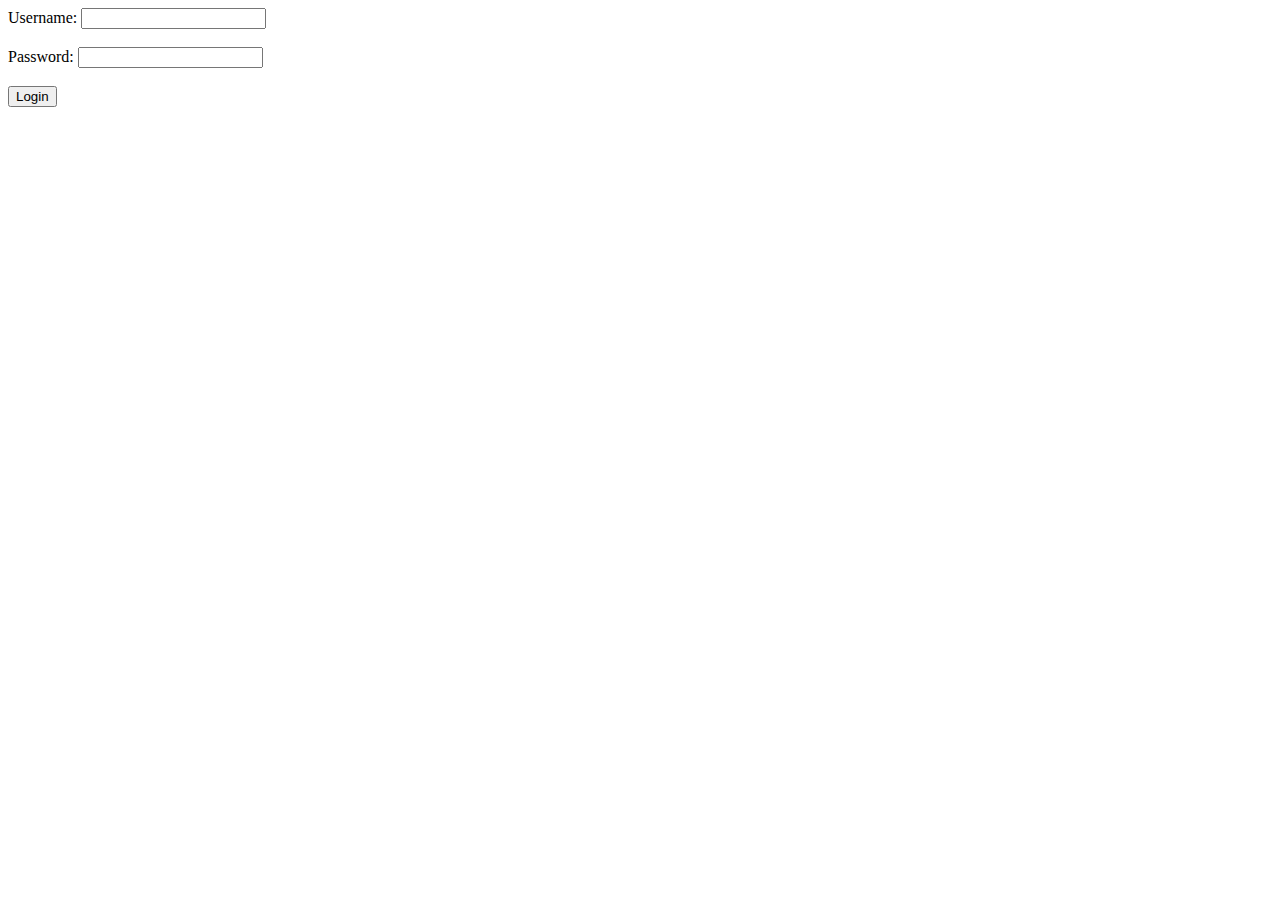
<file: index.html>
<!DOCTYPE html>
<html lang="en">
<head>
    <meta charset="UTF-8">
    <meta http-equiv="X-UA-Compatible" content="IE=edge">
    <meta name="viewport" content="width=device-width, initial-scale=1.0">
    <title>Document</title>
</head>
<body>
    <div>
    <form>
        <label for="username">Username:</label>
        <input type="text" id="username" name="username"><br><br>
        <label for="password">Password:</label>
        <input type="password" id="password" name="password"><br><br>
        <button type="button" onclick="login()">Login</button>
      </form>
    </div>
      <script>
        function login() {
  // Get the entered username and password
  let username = document.getElementById("username").value;
  let password = document.getElementById("password").value;

  // Check if the username and password are valid
  if (username === "kp" && password === "kp123") {
    // If valid, redirect to the patient_portal.html page
    window.location.href = "patient_portal.html";
  } else {
    // If invalid, display an error message
    alert("Invalid username or password. Please try again.");
  }
}
      </script>
</body>
</html>
</file>
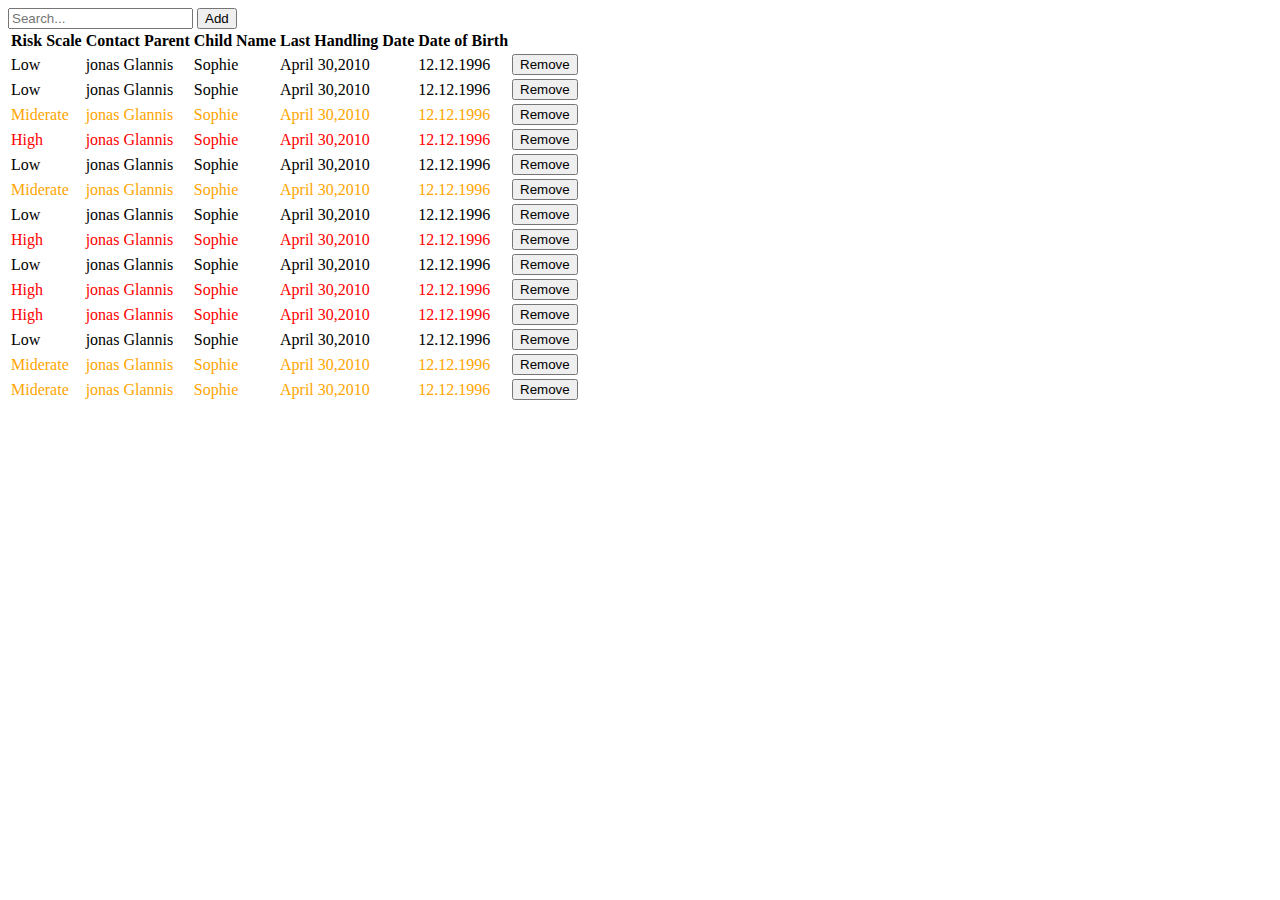
<file: fetch_array_data_send_to_table.html>
<!DOCTYPE html>
<html lang="en">
<head>
    <meta charset="UTF-8">
    <meta http-equiv="X-UA-Compatible" content="IE=edge">
    <meta name="viewport" content="width=device-width, initial-scale=1.0">
    <title>Document</title>
</head>
<body>
    
    <input type="text" id="search-input" placeholder="Search...">
    <button id="add-button">Add</button>
    <!-- <button id="remove-button">Remove</button> -->
        <table id="myTable">
         <thead>
            <tr>
              <th>Risk Scale</th>
              <th>Contact Parent</th>
              <th>Child Name</th>
              <th>Last Handling Date</th>
              <th>Date of Birth</th>
            </tr>
          </thead>
          <tbody id="table-body"></tbody>
        </table>


<script>
    const tableBody = document.getElementById('table-body');
const searchInput = document.getElementById('search-input');
const addButton = document.getElementById('add-button');
const removeButton = document.getElementById('remove-button');

let data = [
  { risk_scale: 'Low', contact_parent: 'jonas Glannis', child_name: 'Sophie', last_handling_date: 'April 30,2010', dob: '12.12.1996'},
  { risk_scale: 'Low', contact_parent: 'jonas Glannis', child_name: 'Sophie', last_handling_date: 'April 30,2010', dob: '12.12.1996'},
  { risk_scale: 'Miderate', contact_parent: 'jonas Glannis', child_name: 'Sophie', last_handling_date: 'April 30,2010', dob: '12.12.1996'},
  { risk_scale: 'High', contact_parent: 'jonas Glannis', child_name: 'Sophie', last_handling_date: 'April 30,2010', dob: '12.12.1996'},
  { risk_scale: 'Low', contact_parent: 'jonas Glannis', child_name: 'Sophie', last_handling_date: 'April 30,2010', dob: '12.12.1996'},
  { risk_scale: 'Miderate', contact_parent: 'jonas Glannis', child_name: 'Sophie', last_handling_date: 'April 30,2010', dob: '12.12.1996'},
  { risk_scale: 'Low', contact_parent: 'jonas Glannis', child_name: 'Sophie', last_handling_date: 'April 30,2010', dob: '12.12.1996'},
  { risk_scale: 'High', contact_parent: 'jonas Glannis', child_name: 'Sophie', last_handling_date: 'April 30,2010', dob: '12.12.1996'},
  { risk_scale: 'Low', contact_parent: 'jonas Glannis', child_name: 'Sophie', last_handling_date: 'April 30,2010', dob: '12.12.1996'},
  { risk_scale: 'High', contact_parent: 'jonas Glannis', child_name: 'Sophie', last_handling_date: 'April 30,2010', dob: '12.12.1996'},
  { risk_scale: 'High', contact_parent: 'jonas Glannis', child_name: 'Sophie', last_handling_date: 'April 30,2010', dob: '12.12.1996'},
  { risk_scale: 'Low', contact_parent: 'jonas Glannis', child_name: 'Sophie', last_handling_date: 'April 30,2010', dob: '12.12.1996'},
  { risk_scale: 'Miderate', contact_parent: 'jonas Glannis', child_name: 'Sophie', last_handling_date: 'April 30,2010', dob: '12.12.1996'},
  { risk_scale: 'Miderate', contact_parent: 'jonas Glannis', child_name: 'Sophie', last_handling_date: 'April 30,2010', dob: '12.12.1996'},

];

function populateTable(data) {
  tableBody.innerHTML = '';

  data.forEach((item, index) => {
    const row = document.createElement('tr');
    row.innerHTML = `
      <td>${item.risk_scale}</td>
      <td>${item.contact_parent}</td>
      <td>${item.child_name}</td>
      <td>${item.last_handling_date}</td>
      <td>${item.dob}</td>
      <td>
        <button class="remove-button" data-index="${index}">Remove</button>
      </td>
    `;
    tableBody.appendChild(row);
  });
}

function filterData(searchTerm) {
  const filteredData = data.filter((item) => {
    return item.name.toLowerCase().includes(searchTerm.toLowerCase()) ||
           item.city.toLowerCase().includes(searchTerm.toLowerCase()) ;
  });

  populateTable(filteredData);
}

function addData() {
  const risk_scale = prompt('Enter risk_scale:');
  const contact_parent = prompt('Enter contact_parent:');
  const child_name = prompt('Enter child_name:');
  const last_handling_date = prompt('Enter last_handling_date:');
  const dob = prompt('Enter dob:');

  if (risk_scale && contact_parent && child_name && last_handling_date && dob) {
    const newData = { risk_scale, contact_parent, child_name, last_handling_date, dob};
    data.push(newData);
    populateTable(data);
  }
}

function removeData(index) {
  data.splice(index, 1);
  populateTable(data);
}

searchInput.addEventListener('input', (event) => {
  const searchTerm = event.target.value.trim();

  if (searchTerm !== '') {
    filterData(searchTerm);
  } else {
    populateTable(data);
  }
});

addButton.addEventListener('click', addData);

tableBody.addEventListener('click', (event) => {
  if (event.target.classList.contains('remove-button')) {
    const index = event.target.getAttribute('data-index');
    removeData(index);
  }
});

populateTable(data);


// for change rows color on risk scale cell data changes
  var table = document.getElementById("myTable");
  var rows = table.getElementsByTagName("tr");
  for (var i = 0; i < rows.length; i++) {
    var cells = rows[i].getElementsByTagName("td");
    for (var j = 0; j < cells.length; j++) {
      if (cells[j].innerHTML === "Low") {
        rows[i].style.color = "black";
      } else if (cells[j].innerHTML === "Miderate") {
        rows[i].style.color = "orange";
      } else if (cells[j].innerHTML === "High") {
        rows[i].style.color = "red";
      }
    }
  }

</script>
</body>
</html>
</file>
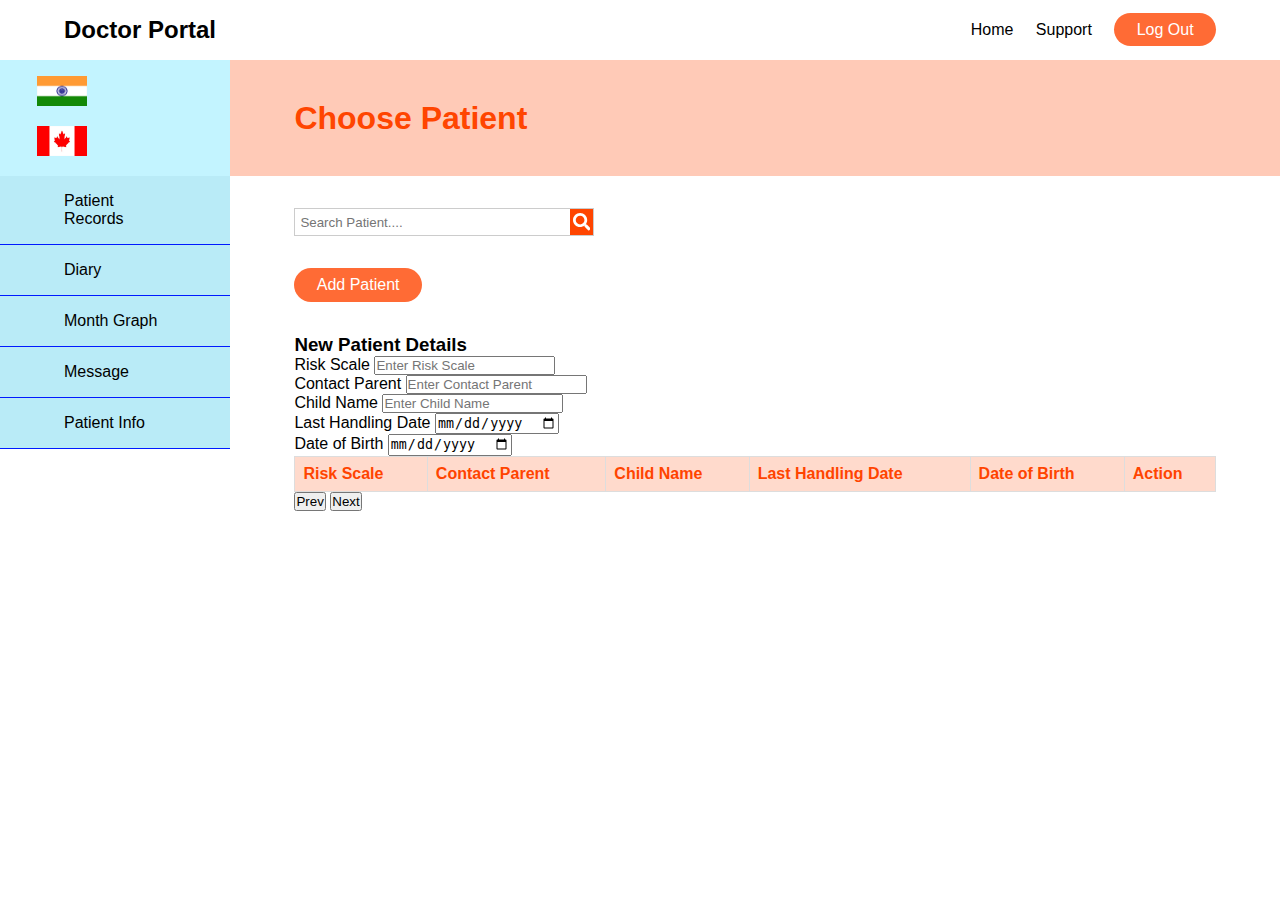
<file: patient_portal.html>
<!DOCTYPE html>
<html lang="en">

<head>
    <meta charset="UTF-8">
    <meta http-equiv="X-UA-Compatible" content="IE=edge">
    <meta name="viewport" content="width=device-width, initial-scale=1.0">
    <title>Doctor Portal</title>
    <link rel="stylesheet" href="css/style.css">

</head>

<body>
    <nav>
        <h2>Doctor Portal</h2>
        <ul>
            <li><a href="#" class="links">Home</a></li>
            <li><a href="#" class="links">Support</a></li>
            <li><a href="#" class="log_out">Log Out</a></li>
        </ul>
    </nav>
    <div class="heading ">
        <div class="flags_and_timing">
            <div class="timing">
                <img src="images/Flag-India.webp" alt="">
                <span class="time" id="time"></span>
                <span class="date" id="date"></span>
            </div>
            <div class="timing">
                <img src="images/canada.png" alt="">
                <span class="time" id="Ca_time"></span>
                <span class="date" id="Ca_date"></span>
            </div>
        </div>

        <div class="head">
            <h1>Choose Patient</h1>
        </div>
    </div>
    <div class="working">
        <div class="leftBar">
            <ul>
                <li><a href="#">Patient Records</a></li>
                <li><a href="#">Diary</a></li>
                <li><a href="#">Month Graph</a></li>
                <li><a href="#">Message</a></li>
                <li><a href="#">Patient Info</a></li>
            </ul>
        </div>
        <div class="right_side">
            <div class="input_div1">
                <input type="text" id="search-input" placeholder="Search Patient....">
                <svg width="25" height="26" viewBox="0 0 25 26" fill="none" xmlns="http://www.w3.org/2000/svg">
                    <path
                        d="M24.6582 21.6162L19.79 16.748C19.5703 16.5283 19.2725 16.4062 18.96 16.4062H18.1641C19.5117 14.6826 20.3125 12.5146 20.3125 10.1562C20.3125 4.5459 15.7666 0 10.1562 0C4.5459 0 0 4.5459 0 10.1562C0 15.7666 4.5459 20.3125 10.1562 20.3125C12.5146 20.3125 14.6826 19.5117 16.4062 18.1641V18.96C16.4062 19.2725 16.5283 19.5703 16.748 19.79L21.6162 24.6582C22.0752 25.1172 22.8174 25.1172 23.2715 24.6582L24.6533 23.2764C25.1123 22.8174 25.1123 22.0752 24.6582 21.6162ZM10.1562 16.4062C6.7041 16.4062 3.90625 13.6133 3.90625 10.1562C3.90625 6.7041 6.69922 3.90625 10.1562 3.90625C13.6084 3.90625 16.4062 6.69922 16.4062 10.1562C16.4062 13.6084 13.6133 16.4062 10.1562 16.4062Z"
                        fill="white" />
                </svg>
            </div>
            <button class="add" id="toggle-button" onclick="toggle_new_Patient()">Add Patient</button>
            <div class="addNew none" id="new_patient">
                <h3>New Patient Details</h3>
                <form action="" class="form">
                    <div class="input_div">
                        <label for="">Risk Scale</label>
                        <input type="text" placeholder="Enter Risk Scale">
                    </div>
                    <div class="input_div">
                        <label for="">Contact Parent</label>
                        <input type="text" placeholder="Enter Contact Parent">
                    </div>
                    <div class="input_div">
                        <label for="">Child Name</label>
                        <input type="text" placeholder="Enter Child Name">
                    </div>
                    <div class="input_div">
                        <label for="">Last Handling Date</label>
                        <input type="date" placeholder="Last Handling Date">
                    </div>
                    <div class="input_div">
                        <label for="">Date of Birth</label>
                        <input type="date" placeholder="Date Of Birth">
                    </div>
                </form>
            </div>
            <div class="total-records" id="count"></div>
            <table id="myTable">
             <thead>
                <tr>
                  <th>Risk Scale</th>
                  <th>Contact Parent</th>
                  <th>Child Name</th>
                  <th>Last Handling Date</th>
                  <th>Date of Birth</th>
                  <th>Action</th>
                </tr>
              </thead>
              <tbody id="table-body"></tbody>
    
            </table>
            <div id="pagination">
                <button id="prev-button">Prev</button>
                <button id="next-button">Next</button>
              </div>
        </div>

        <!-- form for new data add -->
        <!-- <form action="">
            <input type="text" placeholder="Risk Scale">
            <input type="text" placeholder="Contact Parent">
            <input type="text" placeholder="Child Name">
            <input type="date" placeholder="Last Handling Date">
            <input type="date" placeholder="Date Of Birth">
        </form> -->

    </div>
    <script src="js/script.js"></script>
</body>

</html>
</file>
<file: css/style.css>
* {
    margin: 0;
    padding: 0;
    box-sizing: border-box;
}
body{
    font-family: 'Segoe UI', Tahoma, Geneva, Verdana, sans-serif;
}
.orange{
    color: orangered;
}

nav{
    display: flex;
    justify-content: space-between;
    align-items: center;
    padding: 1rem 4rem;
    box-shadow: 2px 3px 5px rgba(0,0,0,0.3);
}
nav ul{
    display: flex;
    gap: 1.4rem;
    
}
nav ul li{
    list-style: none;
}
nav ul li a{
    text-decoration: none;
    color: black;
}
nav ul li .links:hover{
    border-bottom: 1px solid orangered;
}
nav ul .log_out{
   background: rgb(255, 107, 53);
   padding: 0.5rem 1.4rem;
   border-radius: 40px;
   color: white;
}
nav ul .log_out:hover{
    background: rgb(255, 68, 0);
    
}
.heading{
    display: flex;
}
.heading .flags_and_timing{
  
   padding-top: 1rem;
    width: 18%;
    background: #c3f4ff;
    font-size: 1rem;
    font-weight: 500;
}
.heading .timing{
    display: flex;
    justify-content: space-around;
}
.heading  img{
    margin: 0 10px;
    margin-bottom: 20px;
    width: 50px;
    height: 30px;
}

.heading .head{
    flex: 1;
    display: flex;
    align-items: center;
    padding-left: 4rem;
    background: rgb(255, 202, 183);
    color: orangered;
}
.working{
    display: flex;
}
.working .leftBar{
    width: 18%;
    
}
.working .leftBar ul li {
      list-style: none;
      padding: 1rem 4rem;
      background: rgb(185, 235, 247);
      border-bottom:1px solid rgb(0, 26, 255);
    
    }
    .working .leftBar ul li a{
        color: black;
        text-decoration: none;
    }
.working .right_side{
    flex: 1;
padding: 2rem 4rem;
}
.input_div1{
    border: 1px solid #ccc;
    width: 300px;
    display: flex;
    justify-content: space-between;
}
.input_div1 input{
    width: 100%;
    padding-left: 5px;
    outline: none;
    border: none;
}
.input_div1 svg{
    background: orangered;
    padding: 3px;
    cursor: pointer;
}
.working .add{
    all: unset;
    margin: 2rem 0;
    background: rgb(255, 107, 53);
    padding: 0.5rem 1.4rem;
    border-radius: 40px;
    color: white;
}
.working .add:hover{
    background: rgb(255, 68, 0);
    cursor: pointer;
}
table {
    border-collapse: collapse;
    width: 100%;
}
th{
    background: rgba(255, 68, 0,0.2);
    color:rgb(255, 68, 0) ;
}
td, th {
    border: 1px solid #dddddd;
    text-align: left;
    padding: 8px;
  }
  
 
 .new_patient{
    display: flex;
 }
</file>
